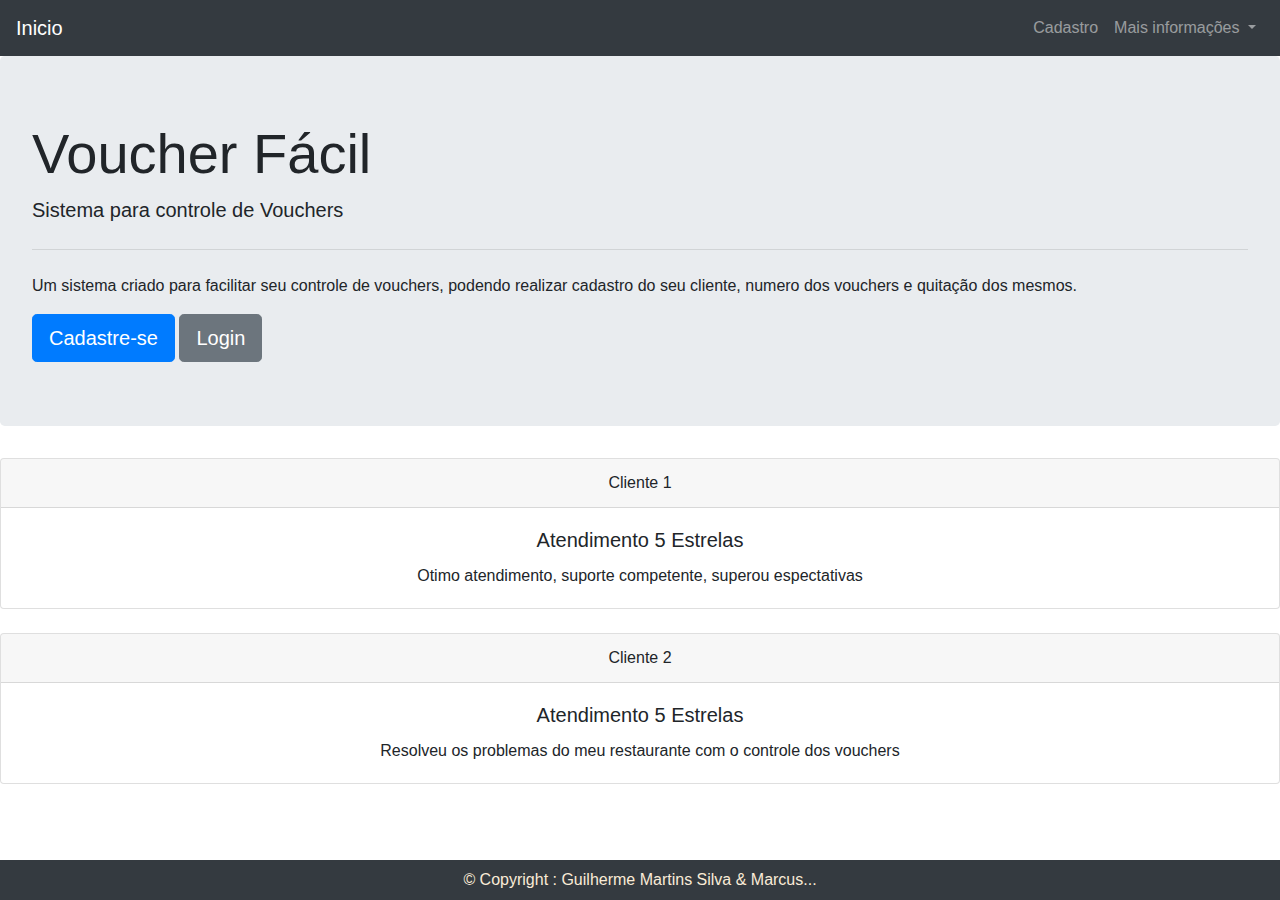
<file: index.html>
<!DOCTYPE html>
<html lang="en">
<head>
    <meta charset="UTF-8">
    <meta name="viewport" content="width=device-width, initial-scale=1.0">
    <link rel="stylesheet" href="https://stackpath.bootstrapcdn.com/bootstrap/4.5.2/css/bootstrap.min.css" integrity="sha384-JcKb8q3iqJ61gNV9KGb8thSsNjpSL0n8PARn9HuZOnIxN0hoP+VmmDGMN5t9UJ0Z" crossorigin="anonymous">
    <link rel="stylesheet" href="style.css">
    <title>Voucher Fácil</title>
</head>
<body>
    <header>
        <nav class="navbar navbar-expand-lg navbar-dark bg-dark" id="end">
            <a class="navbar-brand" href="#">Inicio</a>
            <button class="navbar-toggler" type="button" data-toggle="collapse" data-target="#navbarNavDropdown" aria-controls="navbarNavDropdown" aria-expanded="false" aria-label="Toggle navigation">
              <span class="navbar-toggler-icon"></span>
            </button>
            <div class="collapse navbar-collapse" id="topo">
              <ul class="navbar-nav">
                <li class="nav-item">
                  <a class="nav-link" href="./cadastro.html">Cadastro</a>
                </li>
                <li class="nav-item dropdown">
                  <a class="nav-link dropdown-toggle" href="#" id="navbarDropdownMenuLink" role="button" data-toggle="dropdown" aria-haspopup="true" aria-expanded="false">
                    Mais informações
                  </a>
                  <div class="dropdown-menu" aria-labelledby="navbarDropdownMenuLink">
                    <a class="dropdown-item" href="#">Fale Conosco</a>
                    <a class="dropdown-item" href="#">Termos</a>
                  </div>
                </li>
              </ul>
            </div>
          </nav>
    </header>
    
<main>
    <div class="jumbotron" >
        <h1 class="display-4">Voucher Fácil</h1>
        <p class="lead">Sistema para controle de Vouchers</p>
        <hr class="my-4">
        <p>Um sistema criado para facilitar seu controle de vouchers, podendo realizar cadastro do seu cliente, numero dos vouchers e quitação dos mesmos.</p>
        <a class="btn btn-primary btn-lg" data-toggle="modal" role="button" data-target="#cadastre">Cadastre-se</a>
        <a class="btn btn-secondary btn-lg" data-toggle="modal" role="button" data-target="#login">Login</a>
      </div>
      <div class="modal" tabindex="-1" role="dialog" id="cadastre">
        <div class="modal-dialog" role="document">
          <div class="modal-content">
            <div class="modal-header">
              <h5 class="modal-title">Cadastro</h5>
              <button type="button" class="close" data-dismiss="modal" aria-label="Fechar">
                <span aria-hidden="true">&times;</span>
              </button>
            </div>
            <div class="modal-body">
                <div class="input-group flex-nowrap">
                    <div class="input-group-prepend">
                      <span class="input-group-text" id="addon-wrapping">E-mail</span>
                    </div>
                    <input type="text" class="form-control" placeholder="exemplo@exemplo.com" >
                  </div>
              <br>
                  <div class="input-group flex-nowrap">
                    <div class="input-group-prepend">
                      <span class="input-group-text" id="addon-wrapping"> Senha </span>
                    </div>
                    <input type="password" class="form-control" placeholder="Insira sua senha" >
                  </div>
              <br>
                  <div class="input-group flex-nowrap">
                    <div class="input-group-prepend">
                      <span class="input-group-text" id="addon-wrapping"> Confirme        </span>
                    </div>
                    <input type="password" class="form-control" placeholder="Repita sua senha" >
                  </div>
              <br>
            </div>
            <div class="modal-footer">
              <button type="button" class="btn btn-secondary" data-dismiss="modal">Cancelar</button>
              <button type="button" class="btn btn-primary">Salvar</button>
            </div>
          </div>
        </div>
      </div>

      <div class="modal" tabindex="-1" role="dialog" id="login">
        <div class="modal-dialog" role="document">
          <div class="modal-content">
            <div class="modal-header">
              <h5 class="modal-title">Login</h5>
              <button type="button" class="close" data-dismiss="modal" aria-label="Fechar">
                <span aria-hidden="true">&times;</span>
              </button>
            </div>
            <div class="modal-body">
                <div class="input-group flex-nowrap">
                    <div class="input-group-prepend">
                      <span class="input-group-text" id="addon-wrapping">E-mail</span>
                    </div>
                    <input type="text" class="form-control" placeholder="E-mail de Cadastro" >
                  </div>
              <br>
                  <div class="input-group flex-nowrap">
                    <div class="input-group-prepend">
                      <span class="input-group-text" id="addon-wrapping"> Senha </span>
                    </div>
                    <input type="password" class="form-control" placeholder="Insira sua senha" >
                  </div>
              <br>
                  
            </div>
            <div class="modal-footer">
              <button type="button" class="btn btn-secondary" data-dismiss="modal">Esqueci Minha Senha</button>
              <button type="button" class="btn btn-primary">Logar</button>
            </div>
          </div>
        </div>
      </div>
 
      <div id="comentarios">
        <div class="card text-center">
            <div class="card-header">
              Cliente 1
            </div>
            <div class="card-body">
              <h5 class="card-title">Atendimento 5 Estrelas</h5>
              <p class="card-text">Otimo atendimento, suporte competente, superou espectativas</p>
            </div>
            
          </div>
          <br>
          <div class="card text-center">
            <div class="card-header">
              Cliente 2
            </div>
            <div class="card-body">
              <h5 class="card-title">Atendimento 5 Estrelas</h5>
              <p class="card-text">Resolveu os problemas do meu restaurante com o controle dos vouchers</p>
            </div>
            
   
    </div>
<footer class="navbar navbar-expand-lg navbar-dark bg-dark footer">
    <span>&copy Copyright : Guilherme Martins Silva & Marcus...</span>
</footer>





</main>















<script src="codigo.js"></script>
<script src="https://code.jquery.com/jquery-3.5.1.slim.min.js" integrity="sha384-DfXdz2htPH0lsSSs5nCTpuj/zy4C+OGpamoFVy38MVBnE+IbbVYUew+OrCXaRkfj" crossorigin="anonymous"></script>
<script src="https://cdn.jsdelivr.net/npm/popper.js@1.16.1/dist/umd/popper.min.js" integrity="sha384-9/reFTGAW83EW2RDu2S0VKaIzap3H66lZH81PoYlFhbGU+6BZp6G7niu735Sk7lN" crossorigin="anonymous"></script>
<script src="https://stackpath.bootstrapcdn.com/bootstrap/4.5.2/js/bootstrap.min.js" integrity="sha384-B4gt1jrGC7Jh4AgTPSdUtOBvfO8shuf57BaghqFfPlYxofvL8/KUEfYiJOMMV+rV" crossorigin="anonymous"></script>
</body>
</html>
</file>
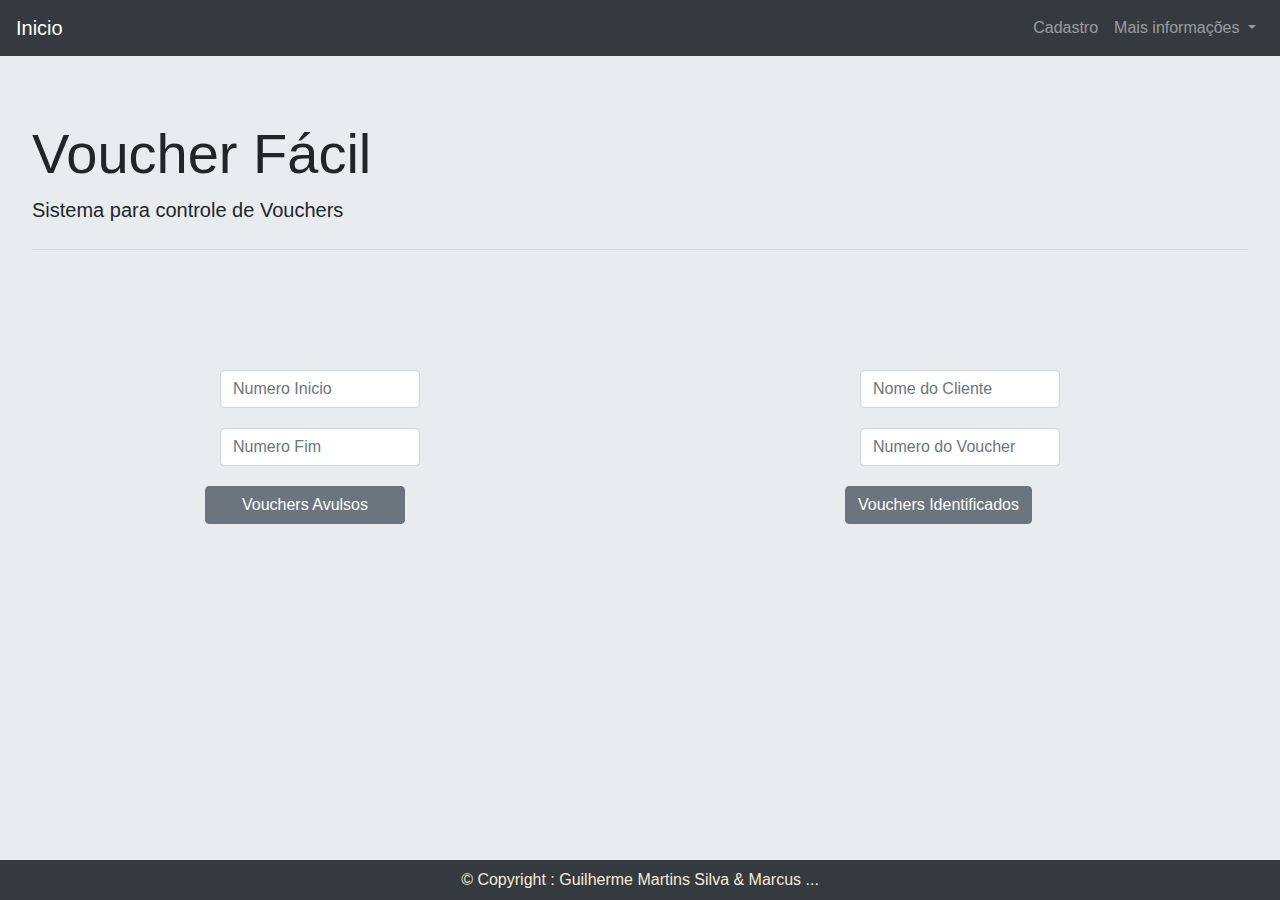
<file: cadastro.html>
<!DOCTYPE html>
<html lang="en">
<head>
    <meta charset="UTF-8">
    <meta name="viewport" content="width=device-width, initial-scale=1.0">
    <link rel="stylesheet" href="https://stackpath.bootstrapcdn.com/bootstrap/4.5.2/css/bootstrap.min.css" integrity="sha384-JcKb8q3iqJ61gNV9KGb8thSsNjpSL0n8PARn9HuZOnIxN0hoP+VmmDGMN5t9UJ0Z" crossorigin="anonymous">
    <link rel="stylesheet" href="style.css">
    <title>Voucher Fácil</title>
</head>
<body id="cadastro">
    <header>
        <nav class="navbar navbar-expand-lg navbar-dark bg-dark" id="end">
            <a class="navbar-brand" href="index.html">Inicio</a>
            <button class="navbar-toggler" type="button" data-toggle="collapse" data-target="#navbarNavDropdown" aria-controls="navbarNavDropdown" aria-expanded="false" aria-label="Toggle navigation">
              <span class="navbar-toggler-icon"></span>
            </button>
            <div class="collapse navbar-collapse " id="topo">
              <ul class="navbar-nav">
                <li class="nav-item">
                  <a class="nav-link" href="./cadastro.html">Cadastro</a>
                </li>
                <li class="nav-item dropdown">
                  <a class="nav-link dropdown-toggle" href="#" id="navbarDropdownMenuLink" role="button" data-toggle="dropdown" aria-haspopup="true" aria-expanded="false">
                    Mais informações
                  </a>
                  <div class="dropdown-menu" aria-labelledby="navbarDropdownMenuLink">
                    <a class="dropdown-item" href="#">Fale Conosco</a>
                    <a class="dropdown-item" href="#">Termos</a>
                  </div>
                </li>
              </ul>
            </div>
          </nav>
    </header>
    <main>
        <div class="jumbotron" >
            <h1 class="display-4">Voucher Fácil</h1>
            <p class="lead">Sistema para controle de Vouchers</p>
            <hr class="my-4">
        </div>

        <div id="addVouchers">
        <form id="avulso" >
            
            <div class="col" id="numInputs">
              <div class="col" id="inputN1">
                <input type="number" class="form-control inputNumbers" placeholder="Numero Inicio" id="campoN1">
              </div>
              <div class="col" id="inputN2">
                <input type="number" class="form-control inputNumbers" placeholder="Numero Fim" id="campoN2">
              </div>
              
            </div>
            <div class="col">
            <button type="button" class="btn btn-secondary " id="botaoAddVouchers"> Vouchers Avulsos</button>
                </div>
                

                

        </form>
        
        <form id="voucherID">
            
        <div class="col" >
          <div class="col" id="cadNome">
            <input type="text" class="form-control inputident" placeholder="Nome do Cliente" id="nomeCliente">
          </div>
          <div class="col" id="cadNumVoucher">
            <input type="number" class="form-control inputident" placeholder="Numero do Voucher" id="voucherCliente">
          </div>
          
        </div>
        <div class="col">
        <button type="button" class="btn btn-secondary " id="botaoVouchersId"> Vouchers Identificados</button>
            </div>
        </form>




    </div>

        




























    <footer class="navbar navbar-expand-lg navbar-dark bg-dark footer">
        <span>&copy Copyright : Guilherme Martins Silva & Marcus ... </span>
    </footer>
    
    
    
    
    
    </main>
    
    
    
    
    
    
    
    
    
    
    
    
    
    
    
    <script src="codigo.js"></script>
    <script src="https://code.jquery.com/jquery-3.5.1.slim.min.js" integrity="sha384-DfXdz2htPH0lsSSs5nCTpuj/zy4C+OGpamoFVy38MVBnE+IbbVYUew+OrCXaRkfj" crossorigin="anonymous"></script>
    <script src="https://cdn.jsdelivr.net/npm/popper.js@1.16.1/dist/umd/popper.min.js" integrity="sha384-9/reFTGAW83EW2RDu2S0VKaIzap3H66lZH81PoYlFhbGU+6BZp6G7niu735Sk7lN" crossorigin="anonymous"></script>
    <script src="https://stackpath.bootstrapcdn.com/bootstrap/4.5.2/js/bootstrap.min.js" integrity="sha384-B4gt1jrGC7Jh4AgTPSdUtOBvfO8shuf57BaghqFfPlYxofvL8/KUEfYiJOMMV+rV" crossorigin="anonymous"></script>
    </body>
</file>
<file: style.css>
#topo{
    justify-content: flex-end;
}

#comentarios{
   flex-direction: row;
    justify-content: space-between;
}

.footer {
    position:fixed;
    bottom:0;
    width:100%;
    justify-content: center;
    color: antiquewhite;
}

#comentarios{
    width: 100vw;
}

#cadastro{
    background-color: #E9ECEF;
}

#addVouchers{
    display:flex;
    flex-direction: row;
    justify-content: space-around
    
}



.inputNumbers{
    justify-content: center;
    margin-bottom: 20px;
    width: 200px;


}


.inputident{
    justify-content: center;
    margin-bottom: 20px;
    width: 200px;

}  



#botaoAddVouchers{
    width: 200px;
    align-items:  center;
   
}
</file>
